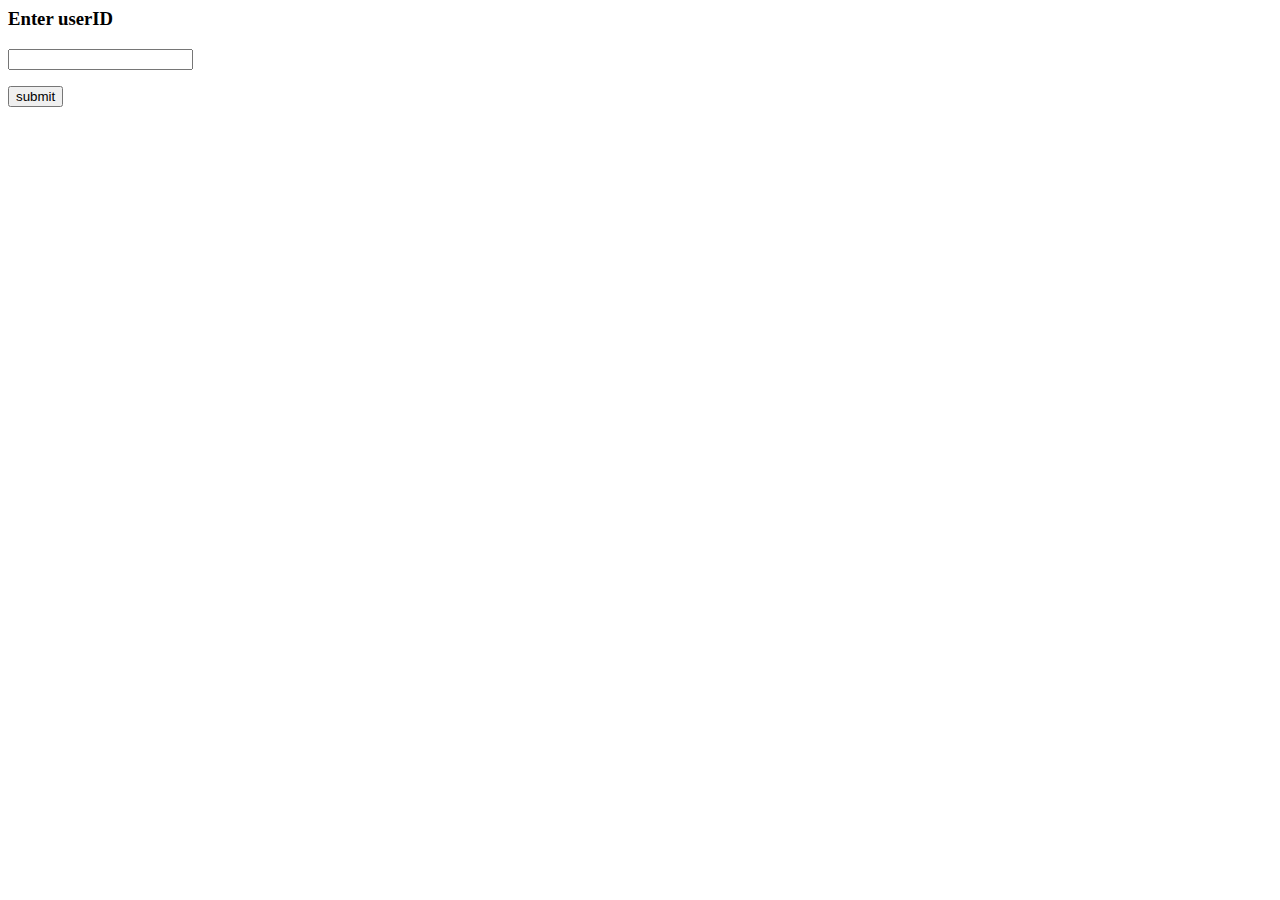
<file: week3/flasktest/template/cookie_index.html>
<html>
<head>
<meta http-equiv="Content-Type" content="text/html; charset=utf-8" />
<title>Flask Cookies</title>
</head>
   <body>
      <form action = "/setcookie" method = "POST">
         <p><h3>Enter userID</h3></p>
         <p><input type = 'text' name = 'name'/></p>
         <p><input type = 'submit' value = 'submit'/></p>
      </form>
   </body>
</html>
</file>
